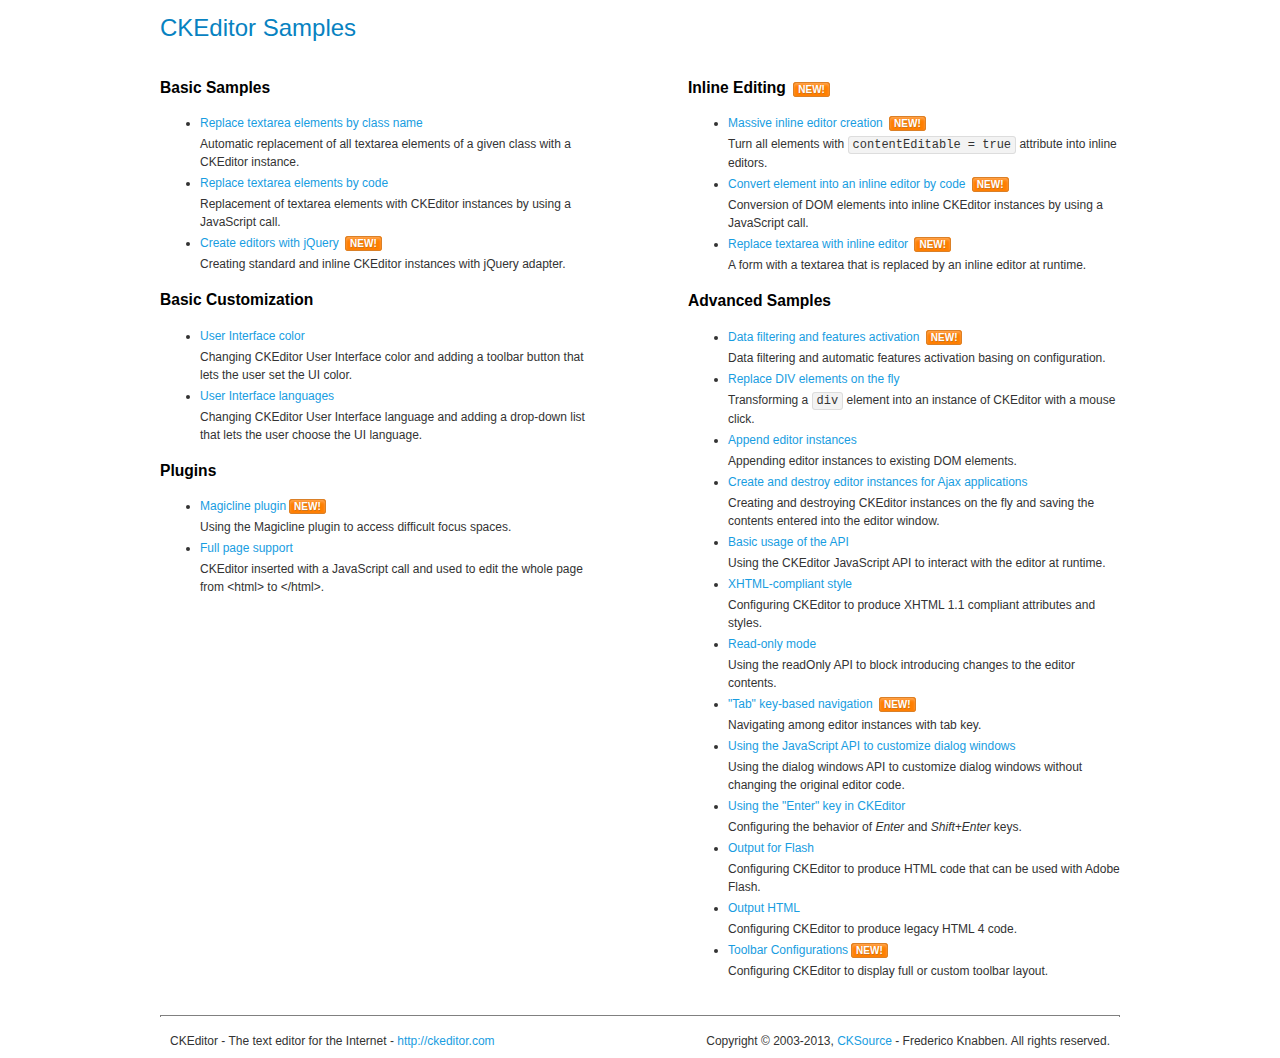
<file: src/main/webapp/static/js/plugin/ckeditor/samples/index.html>
<!DOCTYPE html>
<!--
Copyright (c) 2003-2013, CKSource - Frederico Knabben. All rights reserved.
For licensing, see LICENSE.md or http://ckeditor.com/license
-->
<html>
<head>
	<title>CKEditor Samples</title>
	<meta charset="utf-8">
	<link rel="stylesheet" href="sample.css">
</head>
<body>
	<h1 class="samples">
		CKEditor Samples
	</h1>
	<div class="twoColumns">
		<div class="twoColumnsLeft">
			<h2 class="samples">
				Basic Samples
			</h2>
			<dl class="samples">
				<dt><a class="samples" href="replacebyclass.html">Replace textarea elements by class name</a></dt>
				<dd>Automatic replacement of all textarea elements of a given class with a CKEditor instance.</dd>

				<dt><a class="samples" href="replacebycode.html">Replace textarea elements by code</a></dt>
				<dd>Replacement of textarea elements with CKEditor instances by using a JavaScript call.</dd>

				<dt><a class="samples" href="jquery.html">Create editors with jQuery</a> <span class="new">New!</span></dt>
				<dd>Creating standard and inline CKEditor instances with jQuery adapter.</dd>
			</dl>

			<h2 class="samples">
				Basic Customization
			</h2>
			<dl class="samples">
				<dt><a class="samples" href="uicolor.html">User Interface color</a></dt>
				<dd>Changing CKEditor User Interface color and adding a toolbar button that lets the user set the UI color.</dd>

				<dt><a class="samples" href="uilanguages.html">User Interface languages</a></dt>
				<dd>Changing CKEditor User Interface language and adding a drop-down list that lets the user choose the UI language.</dd>
			</dl>


			<h2 class="samples">Plugins</h2>
<dl class="samples">
<dt><a class="samples" href="plugins/magicline/magicline.html">Magicline plugin</a><span class="new">New!</span></dt>
<dd>Using the Magicline plugin to access difficult focus spaces.</dd>

<dt><a class="samples" href="plugins/wysiwygarea/fullpage.html">Full page support</a></dt>
<dd>CKEditor inserted with a JavaScript call and used to edit the whole page from &lt;html&gt; to &lt;/html&gt;.</dd>
</dl>
		</div>
		<div class="twoColumnsRight">
			<h2 class="samples">
				Inline Editing <span class="new">New!</span>
			</h2>
			<dl class="samples">
				<dt><a class="samples" href="inlineall.html">Massive inline editor creation</a> <span class="new">New!</span></dt>
				<dd>Turn all elements with <code>contentEditable = true</code> attribute into inline editors.</dd>

				<dt><a class="samples" href="inlinebycode.html">Convert element into an inline editor by code</a> <span class="new">New!</span></dt>
				<dd>Conversion of DOM elements into inline CKEditor instances by using a JavaScript call.</dd>

				<dt><a class="samples" href="inlinetextarea.html">Replace textarea with inline editor</a> <span class="new">New!</span></dt>
				<dd>A form with a textarea that is replaced by an inline editor at runtime.</dd>

				
			</dl>

			<h2 class="samples">
				Advanced Samples
			</h2>
			<dl class="samples">
				<dt><a class="samples" href="datafiltering.html">Data filtering and features activation</a> <span class="new">New!</span></dt>
				<dd>Data filtering and automatic features activation basing on configuration.</dd>

				<dt><a class="samples" href="divreplace.html">Replace DIV elements on the fly</a></dt>
				<dd>Transforming a <code>div</code> element into an instance of CKEditor with a mouse click.</dd>

				<dt><a class="samples" href="appendto.html">Append editor instances</a></dt>
				<dd>Appending editor instances to existing DOM elements.</dd>

				<dt><a class="samples" href="ajax.html">Create and destroy editor instances for Ajax applications</a></dt>
				<dd>Creating and destroying CKEditor instances on the fly and saving the contents entered into the editor window.</dd>

				<dt><a class="samples" href="api.html">Basic usage of the API</a></dt>
				<dd>Using the CKEditor JavaScript API to interact with the editor at runtime.</dd>

				<dt><a class="samples" href="xhtmlstyle.html">XHTML-compliant style</a></dt>
				<dd>Configuring CKEditor to produce XHTML 1.1 compliant attributes and styles.</dd>

				<dt><a class="samples" href="readonly.html">Read-only mode</a></dt>
				<dd>Using the readOnly API to block introducing changes to the editor contents.</dd>

				<dt><a class="samples" href="tabindex.html">"Tab" key-based navigation</a> <span class="new">New!</span></dt>
				<dd>Navigating among editor instances with tab key.</dd>


				
<dt><a class="samples" href="plugins/dialog/dialog.html">Using the JavaScript API to customize dialog windows</a></dt>
<dd>Using the dialog windows API to customize dialog windows without changing the original editor code.</dd>

<dt><a class="samples" href="plugins/enterkey/enterkey.html">Using the &quot;Enter&quot; key in CKEditor</a></dt>
<dd>Configuring the behavior of <em>Enter</em> and <em>Shift+Enter</em> keys.</dd>

<dt><a class="samples" href="plugins/htmlwriter/outputforflash.html">Output for Flash</a></dt>
<dd>Configuring CKEditor to produce HTML code that can be used with Adobe Flash.</dd>

<dt><a class="samples" href="plugins/htmlwriter/outputhtml.html">Output HTML</a></dt>
<dd>Configuring CKEditor to produce legacy HTML 4 code.</dd>

<dt><a class="samples" href="plugins/toolbar/toolbar.html">Toolbar Configurations</a><span class="new">New!</span></dt>
<dd>Configuring CKEditor to display full or custom toolbar layout.</dd>

			</dl>
		</div>
	</div>
	<div id="footer">
		<hr>
		<p>
			CKEditor - The text editor for the Internet - <a class="samples" href="http://ckeditor.com/">http://ckeditor.com</a>
		</p>
		<p id="copy">
			Copyright &copy; 2003-2013, <a class="samples" href="http://cksource.com/">CKSource</a> - Frederico Knabben. All rights reserved.
		</p>
	</div>
</body>
</html>
</file>
<file: src/main/webapp/static/js/plugin/ckeditor/samples/sample.css>
/*
Copyright (c) 2003-2013, CKSource - Frederico Knabben. All rights reserved.
For licensing, see LICENSE.md or http://ckeditor.com/license
*/

html, body, h1, h2, h3, h4, h5, h6, div, span, blockquote, p, address, form, fieldset, img, ul, ol, dl, dt, dd, li, hr, table, td, th, strong, em, sup, sub, dfn, ins, del, q, cite, var, samp, code, kbd, tt, pre
{
	line-height: 1.5em;
}

body
{
	padding: 10px 30px;
}

input, textarea, select, option, optgroup, button, td, th
{
	font-size: 100%;
}

pre, code, kbd, samp, tt
{
	font-family: monospace,monospace;
	font-size: 1em;
}

body {
    width: 960px;
    margin: 0 auto;
}

code
{
	background: #f3f3f3;
	border: 1px solid #ddd;
	padding: 1px 4px;

	-moz-border-radius: 3px;
	-webkit-border-radius: 3px;
	border-radius: 3px;
}

abbr
{
	border-bottom: 1px dotted #555;
	cursor: pointer;
}

.new
{
	background: #FF7E00;
	border: 1px solid #DA8028;
	color: #fff;
	font-size: 10px;
	font-weight: bold;
	padding: 1px 4px;
	text-shadow: 0 1px 0 #C97626;
	text-transform: uppercase;
	margin: 0 0 0 3px;

	-moz-border-radius: 3px;
	-webkit-border-radius: 3px;
	border-radius: 3px;

	-moz-box-shadow: 0 2px 3px 0 #FFA54E inset;
	-webkit-box-shadow: 0 2px 3px 0 #FFA54E inset;
	box-shadow: 0 2px 3px 0 #FFA54E inset;
}

h1.samples
{
	color: #0782C1;
	font-size: 200%;
	font-weight: normal;
	margin: 0;
	padding: 0;
}

h1.samples a
{
	color: #0782C1;
	text-decoration: none;
	border-bottom: 1px dotted #0782C1;
}

.samples a:hover
{
	border-bottom: 1px dotted #0782C1;
}

h2.samples
{
	color: #000000;
	font-size: 130%;
	margin: 15px 0 0 0;
	padding: 0;
}

p, blockquote, address, form, pre, dl, h1.samples, h2.samples
{
	margin-bottom: 15px;
}

ul.samples
{
	margin-bottom: 15px;
}

.clear
{
	clear: both;
}

fieldset
{
	margin: 0;
	padding: 10px;
}

body, input, textarea
{
	color: #333333;
	font-family: Arial, Helvetica, sans-serif;
}

body
{
	font-size: 75%;
}

a.samples
{
	color: #189DE1;
	text-decoration: none;
}

form
{
	margin: 0;
	padding: 0;
}

pre.samples
{
	background-color: #F7F7F7;
	border: 1px solid #D7D7D7;
	overflow: auto;
	padding: 0.25em;
	white-space: pre-wrap; /* CSS 2.1 */
	word-wrap: break-word; /* IE7 */
	-moz-tab-size: 4;
	-o-tab-size: 4;
	-webkit-tab-size: 4;
	tab-size: 4;
}

#footer
{
	clear: both;
	padding-top: 10px;
}

#footer hr
{
	margin: 10px 0 15px 0;
	height: 1px;
	border: solid 1px gray;
	border-bottom: none;
}

#footer p
{
	margin: 0 10px 10px 10px;
	float: left;
}

#footer #copy
{
	float: right;
}

#outputSample
{
	width: 100%;
	table-layout: fixed;
}

#outputSample thead th
{
	color: #dddddd;
	background-color: #999999;
	padding: 4px;
	white-space: nowrap;
}

#outputSample tbody th
{
	vertical-align: top;
	text-align: left;
}

#outputSample pre
{
	margin: 0;
	padding: 0;
}

.description
{
	border: 1px dotted #B7B7B7;
	margin-bottom: 10px;
	padding: 10px 10px 0;
	overflow: hidden;
}

label
{
	display: block;
	margin-bottom: 6px;
}

/**
 *	CKEditor editables are automatically set with the "cke_editable" class
 *	plus cke_editable_(inline|themed) depending on the editor type.
 */

/* Style a bit the inline editables. */
.cke_editable.cke_editable_inline
{
	cursor: pointer;
}

/* Once an editable element gets focused, the "cke_focus" class is
   added to it, so we can style it differently. */
.cke_editable.cke_editable_inline.cke_focus
{
	box-shadow: inset 0px 0px 20px 3px #ddd, inset 0 0 1px #000;
	outline: none;
	background: #eee;
	cursor: text;
}

/* Avoid pre-formatted overflows inline editable. */
.cke_editable_inline pre
{
	white-space: pre-wrap;
	word-wrap: break-word;
}

/**
 *	Samples index styles.
 */

.twoColumns,
.twoColumnsLeft,
.twoColumnsRight
{
	overflow: hidden;
}

.twoColumnsLeft,
.twoColumnsRight
{
	width: 45%;
}

.twoColumnsLeft
{
	float: left;
}

.twoColumnsRight
{
	float: right;
}

dl.samples
{
	padding: 0 0 0 40px;
}
dl.samples > dt
{
	display: list-item;
	list-style-type: disc;
	list-style-position: outside;
	margin: 0 0 3px;
}
dl.samples > dd
{
	margin: 0 0 3px;
}
.warning
{
    color: #ff0000;
	background-color: #FFCCBA;
    border: 2px dotted #ff0000;
	padding: 15px 10px;
	margin: 10px 0;
}

/* Used on inline samples */

blockquote
{
	font-style: italic;
	font-family: Georgia, Times, "Times New Roman", serif;
	padding: 2px 0;
	border-style: solid;
	border-color: #ccc;
	border-width: 0;
}

.cke_contents_ltr blockquote
{
	padding-left: 20px;
	padding-right: 8px;
	border-left-width: 5px;
}

.cke_contents_rtl blockquote
{
	padding-left: 8px;
	padding-right: 20px;
	border-right-width: 5px;
}

img.right {
    border: 1px solid #ccc;
    float: right;
    margin-left: 15px;
    padding: 5px;
}

img.left {
    border: 1px solid #ccc;
    float: left;
    margin-right: 15px;
    padding: 5px;
}
</file>
